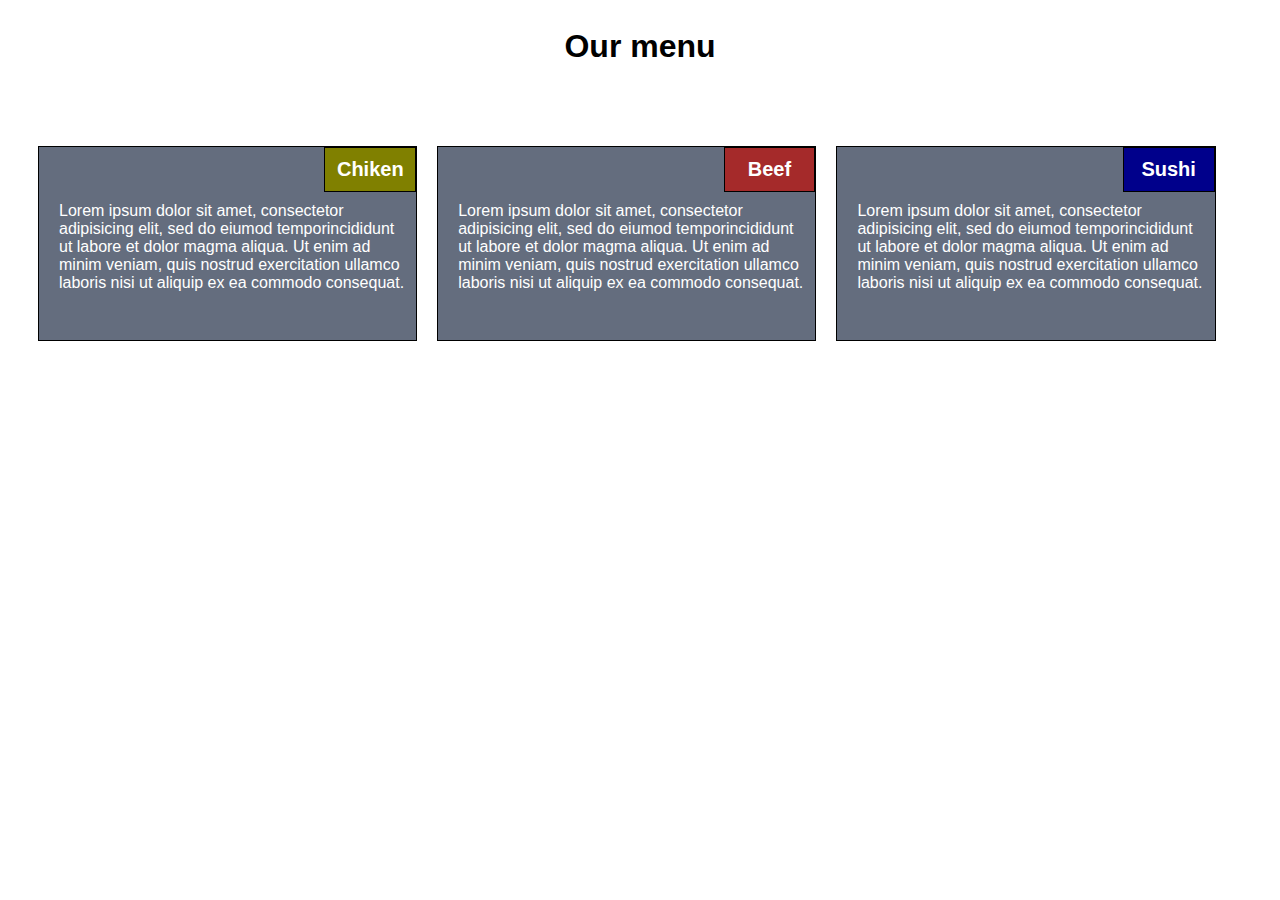
<file: module2-solution/index.html>
<!DOCTYPE html>
<html>
	<head>
		<meta charset="utf-8">
		<meta name="viewport" content="width=device-width, initial-scale=1.0">
		<title>Assignment solution for module 2</title>
		 <link rel="stylesheet" type="text/css" href="file.css" media="screen" />
	</head>
	<header>
																	<div>Our menu</div>												</header>
																<body>
																	<div id="container">
																		<section  id="first" class="col-sm-12 col-md-6 col-lg-3 medium">
																		<div class="title-text" id="text-bg-1">Chiken</div>																								<div class="text">Lorem ipsum dolor sit amet, consectetor adipisicing elit, sed do eiumod temporincididunt ut labore et dolor magma aliqua. Ut enim ad minim veniam, quis nostrud exercitation ullamco laboris nisi ut aliquip ex ea commodo consequat.</div>																													</section>
																																	<section  class="col-sm-12 col-md-6 col-lg-3 medium">
																																		<div class="title-text" id="text-bg-2">Beef</div>																								<div class="text">Lorem ipsum dolor sit amet, consectetor adipisicing elit, sed do eiumod temporincididunt ut labore et dolor magma aliqua. Ut enim ad minim veniam, quis nostrud exercitation ullamco laboris nisi ut aliquip ex ea commodo consequat.</div>
																																																</section>
																																																<section id="last" class="col-sm-12 col-md-12 col-lg-3">
																			<div class="title-text" id="text-bg-3">Sushi</div>
				<div class="text">Lorem ipsum dolor sit amet, consectetor adipisicing elit, sed do eiumod temporincididunt ut labore et dolor magma aliqua. Ut enim ad minim veniam, quis nostrud exercitation ullamco laboris nisi ut aliquip ex ea commodo consequat.</div>
																		</section>
																		</div>
															</body>
</html>
</file>
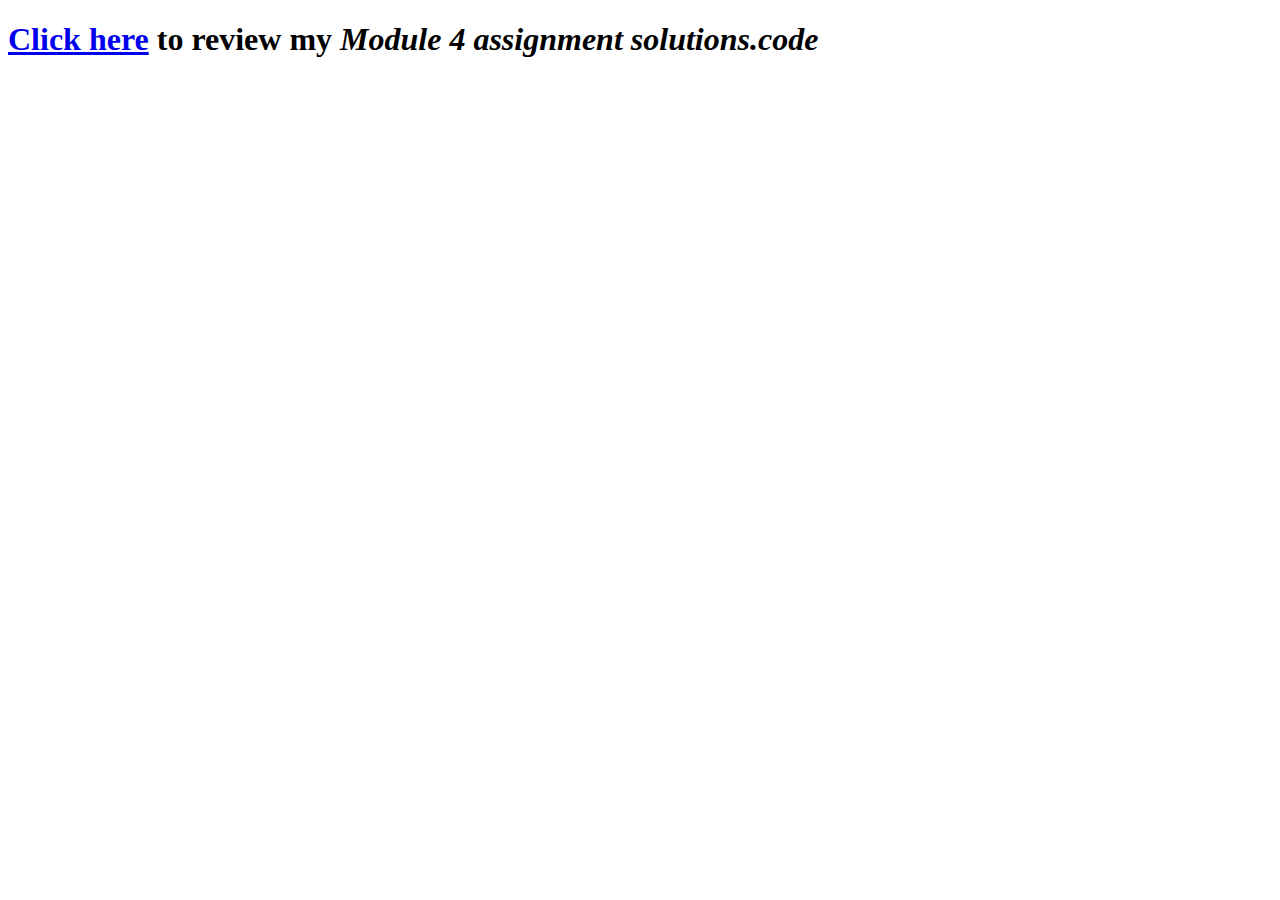
<file: module4-solution/index.html>
<!DOCTYPE html>
<html>
<head>
  <meta charset="utf-8">
  <title>Module 4 solution starter</title>
  <script>
    var names = []; // DO NOT REMOVE
  </script>
  <script src="SpeakHello.js"></script>
  <script src="SpeakGoodBye.js"></script>
  <script src="script.js"></script>
</head>
<body>
	<h1><a href="https://github.com/emachizy/coursera-test/tree/gh-pages/module4-solution">Click here</a> to review my <i>Module 4 assignment solutions.<i>code</h1>
</body>
</html>
</file>
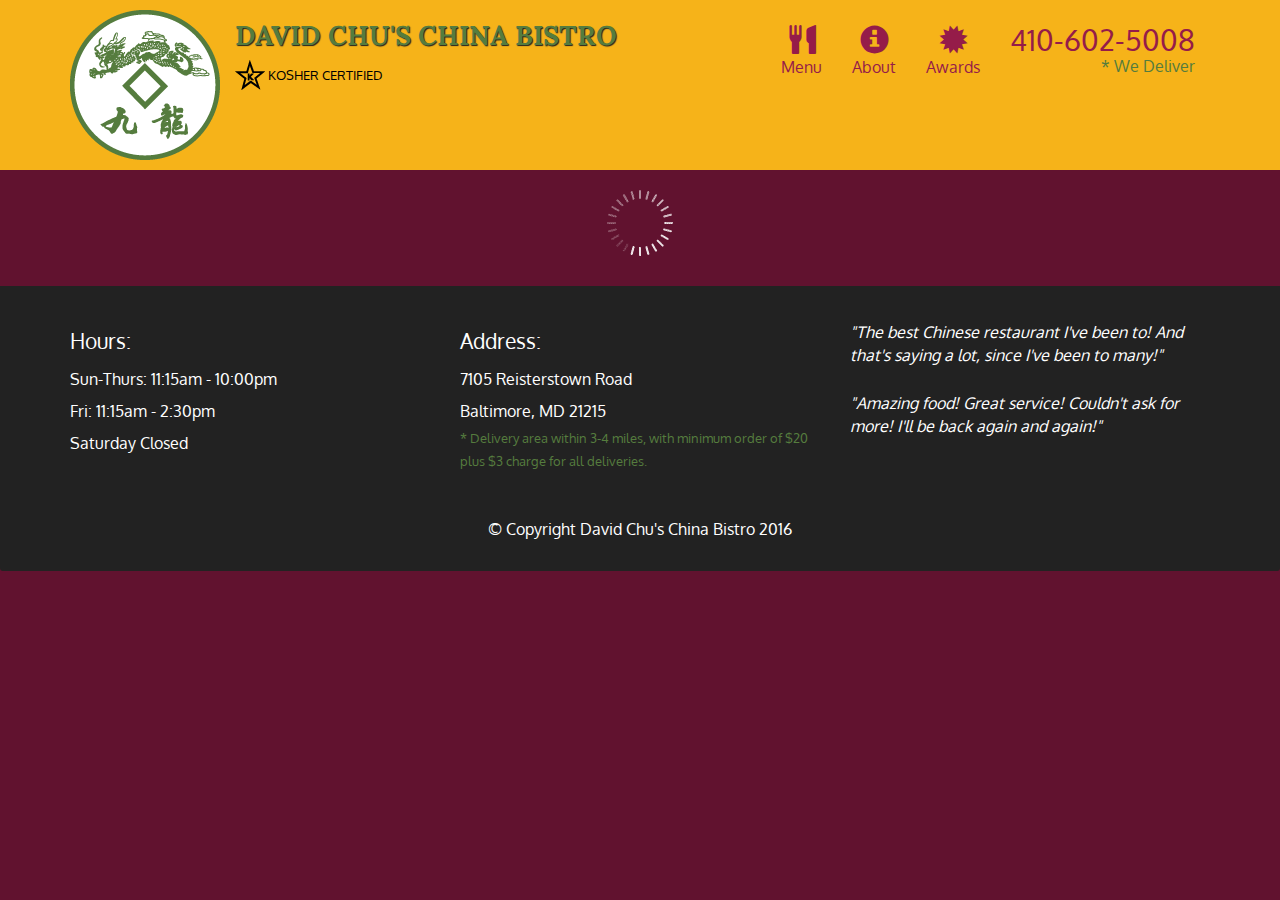
<file: module5-solution/index.html>
<!doctype html>
<html lang="en">
  <head>
    <meta charset="utf-8">
    <meta http-equiv="X-UA-Compatible" content="IE=edge">
    <meta name="viewport" content="width=device-width, initial-scale=1">
    <title>David Chu's China Bistro</title>
    <link rel="stylesheet" href="css/bootstrap.min.css">
    <link rel="stylesheet" href="css/styles.css">
    <link href='https://fonts.googleapis.com/css?family=Oxygen:400,300,700' rel='stylesheet' type='text/css'>
    <link href='https://fonts.googleapis.com/css?family=Lora' rel='stylesheet' type='text/css'>
  </head>
<body>
  <header>
    <nav id="header-nav" class="navbar navbar-default">
      <div class="container">
        <div class="navbar-header">
          <a href="index.html" class="pull-left visible-md visible-lg">
            <div id="logo-img" alt="Logo image"></div>
          </a>

          <div class="navbar-brand">
            <a href="index.html"><h1>David Chu's China Bistro</h1></a>
            <p>
              <img src="images/star-k-logo.png" alt="Kosher certification">
              <span>Kosher Certified</span>
            </p>
          </div>

          <button id="navbarToggle" type="button" class="navbar-toggle collapsed" data-toggle="collapse" data-target="#collapsable-nav" aria-expanded="false">
            <span class="sr-only">Toggle navigation</span>
            <span class="icon-bar"></span>
            <span class="icon-bar"></span>
            <span class="icon-bar"></span>
          </button>
        </div>
        
        <div id="collapsable-nav" class="collapse navbar-collapse">
           <ul id="nav-list" class="nav navbar-nav navbar-right">
            <li id="navHomeButton" class="visible-xs active">
              <a href="index.html">
                <span class="glyphicon glyphicon-home"></span> Home</a>
            </li>
            <li id="navMenuButton">
              <a href="#" onclick="$dc.loadMenuCategories();">
                <span class="glyphicon glyphicon-cutlery"></span><br class="hidden-xs"> Menu</a>
            </li>
            <li>
              <a href="#">
                <span class="glyphicon glyphicon-info-sign"></span><br class="hidden-xs"> About</a>
            </li>
            <li>
              <a href="#">
                <span class="glyphicon glyphicon-certificate"></span><br class="hidden-xs"> Awards</a>
            </li>
            <li id="phone" class="hidden-xs">
              <a href="tel:410-602-5008">
                <span>410-602-5008</span></a><div>* We Deliver</div>
            </li>
          </ul><!-- #nav-list -->
        </div><!-- .collapse .navbar-collapse -->
      </div><!-- .container -->
    </nav><!-- #header-nav -->
  </header>

  <div id="call-btn" class="visible-xs">
    <a class="btn" href="tel:410-602-5008">
    <span class="glyphicon glyphicon-earphone"></span>
    410-602-5008
    </a>
  </div>
  <div id="xs-deliver" class="text-center visible-xs">* We Deliver</div>

  <div id="main-content" class="container"></div>

  <footer class="panel-footer">
    <div class="container">
      <div class="row">
        <section id="hours" class="col-sm-4">
          <span>Hours:</span><br>
          Sun-Thurs: 11:15am - 10:00pm<br>
          Fri: 11:15am - 2:30pm<br>
          Saturday Closed
          <hr class="visible-xs">
        </section>
        <section id="address" class="col-sm-4">
          <span>Address:</span><br>
          7105 Reisterstown Road<br>
          Baltimore, MD 21215
          <p>* Delivery area within 3-4 miles, with minimum order of $20 plus $3 charge for all deliveries.</p>
          <hr class="visible-xs">
        </section>
        <section id="testimonials" class="col-sm-4">
          <p>"The best Chinese restaurant I've been to! And that's saying a lot, since I've been to many!"</p>
          <p>"Amazing food! Great service! Couldn't ask for more! I'll be back again and again!"</p>
        </section>
      </div>
      <div class="text-center">&copy; Copyright David Chu's China Bistro 2016</div>
    </div>
  </footer>

  <!-- jQuery (Bootstrap JS plugins depend on it) -->
  <script src="js/jquery-2.1.4.min.js"></script>
  <script src="js/bootstrap.min.js"></script>
  <script src="js/ajax-utils.js"></script>
  <script src="js/script.js"></script>
</body>
</html>
</file>
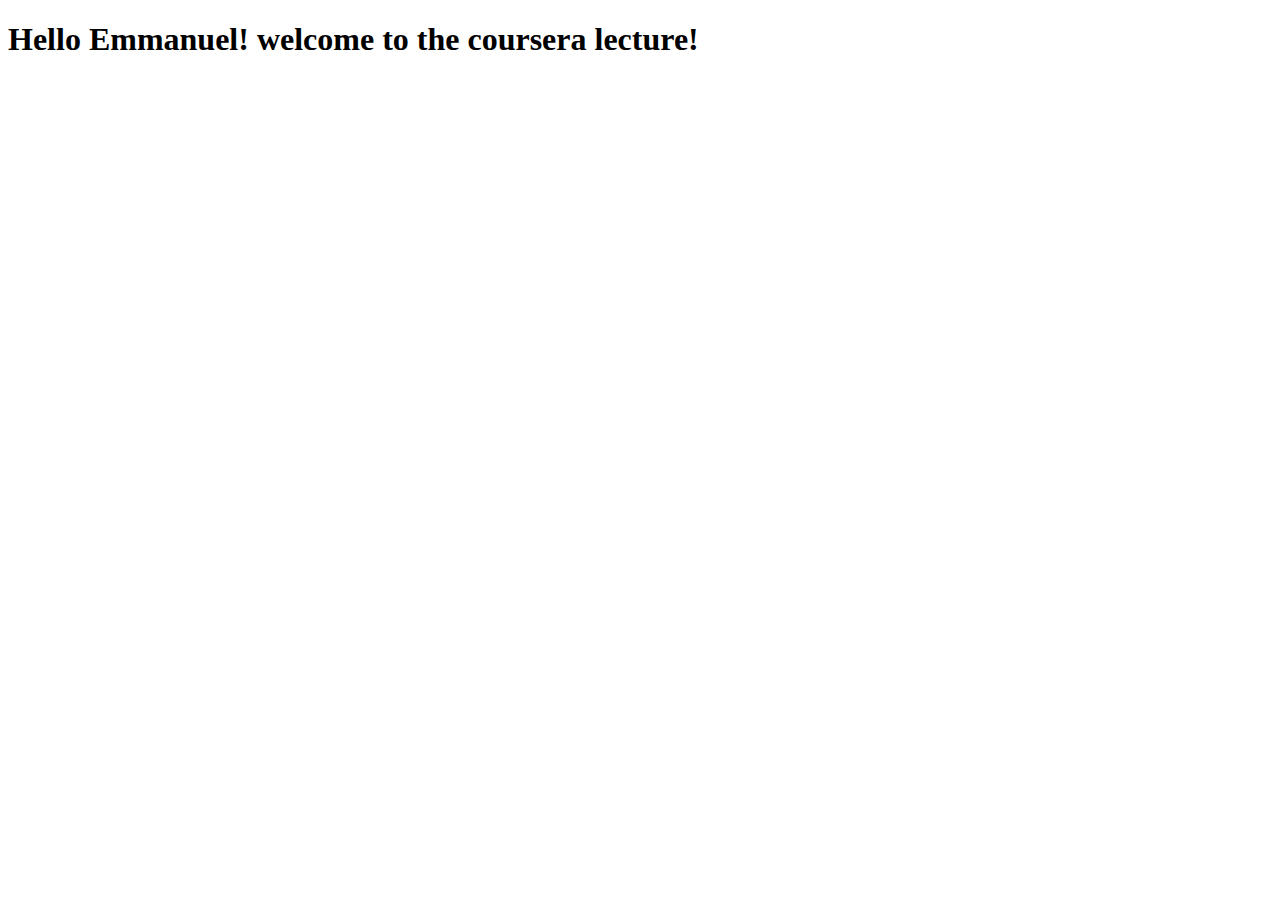
<file: site/index.html>
<!DOCTYPE html>
<html>
<head>
	<meta charset="utf-8">
	<meta name="viewport" content="width=device-width, initial-scale=1">
	<title>Hello sera</title>
</head>
<body>
<h1>Hello Emmanuel! welcome to the coursera lecture!</h1>
</body>
</html>
</file>
<file: module2-solution/file.css>
*{
	box-sizing: border-box;
	font-family: 'Roboto', sans-serif, italic;
}
body{
	position: relative;
}
header{
	font-weight: bold;
	text-align: center;
	height:4em;
	font-size: 2em;
	padding: 20px;
}
#container{
	position:relative;
}
.text{
	clear: right;
	padding: 10px;
}
section{
	border: 1px solid #000;
	margin: 10px;
	padding: 0px 0px 10px 10px;
	position: relative;
	background-color: #646D7E;
	color: #fff;
}
.title-text{
	width: 25%;
	color: #fff;
	font-weight: bold;
	float: right;
	border: 1px solid black;
	padding: 10px;
	font-size: 125%;
	font-weight: 80px;
	text-align: center;
}
#text-bg-1{
	background-color: #808000;
}
#text-bg-2{
	background-color:#A52A2A;
}
#text-bg-3{
	background-color: #00008B;
}
@media (min-width: 992px){
	#first{
		margin-left: 30px;
	}
	.col-lg-3{
		float: left;
		width: 30%;
		height: 195px;
	}
}
@media (min-width: 760px) and (max-width: 991px){
	.col-md-6{
		width: 47%;
		float: left;
	}
	.col-md-12{
		width:96%;
		clear: left;
		margin-left: 15px;
		margin-right: 15px;
	}
	#first{
		margin-left: 15px;
	}
	#last{
		margin: 20px 20px 20px 15px;
	}
}
@media (max-width: 767px) {
	.col-sm-12{
		clear: left;
		width 97%;
		margin: 15px;
		margin-right: 50px;
	}
}
</file>
<file: module5-solution/css/styles.css>
body {
  font-size: 16px;
  color: #fff;
  background-color: #61122f;
  font-family: 'Oxygen', sans-serif;
}

/** HEADER **/
#header-nav {
  background-color: #f6b319;
  border-radius: 0;
  border: 0;
}

#logo-img {
  background: url('../images/restaurant-logo_large.png') no-repeat;
  width: 150px;
  height: 150px;
  margin: 10px 15px 10px 0;
}

.navbar-brand {
  padding-top: 25px;
}
.navbar-brand h1 { /* Restaurant name */
  font-family: 'Lora', serif;
  color: #557c3e;
  font-size: 1.5em;
  text-transform: uppercase;
  font-weight: bold;
  text-shadow: 1px 1px 1px #222;
  margin-top: 0;
  margin-bottom: 0;
  line-height: .75;
}
.navbar-brand a:hover, .navbar-brand a:focus {
  text-decoration: none;
}
.navbar-brand p { /* Kosher cert */
  color: #000;
  text-transform: uppercase;
  font-size: .7em;
  margin-top: 15px;
}
.navbar-brand p span { /* Star-K */
  vertical-align: middle;
}

#nav-list {
  margin-top: 10px;
}
#nav-list a {
  color: #951C49;
  text-align: center;
}
#nav-list a:hover {
  background: #E7E7E7;
}
#nav-list a span {
  font-size: 1.8em;
}

#phone {
  margin-top: 5px;
}
#phone a { /* Phone number */
  text-align: right;
  padding-bottom: 0;
}
#phone div { /* We Deliver */
  color: #557c3e;
  text-align: right;
  padding-right: 15px;
}

.navbar-header button.navbar-toggle, .navbar-header .icon-bar {
  border: 1px solid #61122f;
}
.navbar-header button.navbar-toggle {
  clear: both;
  margin-top: -30px;
}
/* END HEADER */

/* FOOTER */
.panel-footer {
  margin-top: 30px;
  padding-top: 35px;
  padding-bottom: 30px;
  background-color: #222;
  border-top: 0;
}
.panel-footer div.row {
  margin-bottom: 35px;
}
#hours, #address {
  line-height: 2;
}
#hours > span, #address > span {
  font-size: 1.3em;
}
#address p {
  color: #557c3e;
  font-size: .8em;
  line-height: 1.8;
}
#testimonials {
  font-style: italic;
}
#testimonials p:nth-child(2) {
  margin-top: 25px;
}
/* END FOOTER */



/* HOME PAGE */
.container .jumbotron {
  box-shadow: 0 0 50px #3F0C1F;
  border: 2px solid #3F0C1F;
}

#menu-tile, #specials-tile, #map-tile {
  height: 250px;
  width: 100%;
  margin-bottom: 15px;
  position: relative;
  border: 2px solid #3F0C1F;
  overflow: hidden;
}
#menu-tile:hover, #specials-tile:hover, #map-tile:hover {
  box-shadow: 0 1px 5px 1px #cccccc;
}
#menu-tile {
  background: url('../images/menu-tile.jpg') no-repeat;
  background-position: center;
}
#specials-tile {
  background: url('../images/specials-tile.jpg') no-repeat;
  background-position: center;
}
#menu-tile span, #specials-tile span, #map-tile span {
  position: absolute;
  bottom: 0;
  right: 0;
  width: 100%;
  text-align: center;
  font-size: 1.6em;
  text-transform: uppercase;
  background-color: #000;
  color: #fff;
  opacity: .8;
}
/* END HOME PAGE */

/* MENU CATEGORIES PAGE */
.category-tile { 
  position: relative;
  border: 2px solid #3F0C1F;
  overflow: hidden;
  width: 200px;
  height: 200px;
  margin: 0 auto 15px;
}
.category-tile span {
  position: absolute;
  bottom: 0;
  right: 0;
  width: 100%;
  text-align: center;
  font-size: 1.2em;
  text-transform: uppercase;
  background-color: #000;
  color: #fff;
  opacity: .8;
}
.category-tile:hover {
  box-shadow: 0 1px 5px 1px #cccccc;
}

#menu-categories-title + div {
  margin-bottom: 50px;
}
/* END MENU CATEGORIES PAGE */

/* SINGLE CATEGORY PAGE */
.menu-item-tile {
  margin-bottom: 25px;
}
.menu-item-tile hr {
  width: 80%;
}
.menu-item-tile .menu-item-price {
  font-size: 1.1em;
  text-align: right;
  margin-top: -15px;
  margin-right: -15px;
}
.menu-item-tile .menu-item-price span {
  font-size: .6em;
}
.menu-item-photo {
  position: relative;
  border: 2px solid #3F0C1F; 
  overflow: hidden;
  padding: 0;
  margin-right: -15px;
  margin-left: auto;
  margin-bottom: 20px;
  max-width: 250px;
}
.menu-item-photo div {
  position: absolute;
  bottom: 0;
  right: 0;
  width: 80px;
  background-color: #557c3e;
  text-align: center;
}
.menu-item-description {
  padding-right: 30px;
}
h3.menu-item-title {
  margin: 0 0 10px;
}
.menu-item-details {
  font-size: .9em;
  font-style: italic;
}
/* END SINGLE CATEGORY PAGE */


/********** Large devices only **********/
@media (min-width: 1200px) {
  .container .jumbotron {
    background: url('../images/jumbotron_1200.jpg') no-repeat;
    height: 675px;
  }
}

/********** Medium devices only **********/
@media (min-width: 992px) and (max-width: 1199px) {
  /* Header */
  #logo-img {
    background: url('../images/restaurant-logo_medium.png') no-repeat;
    width: 100px;
    height: 100px;
    margin: 5px 5px 5px 0;
  }
  /* End Header */

  /* Home Page */
  .container .jumbotron {
    background: url('../images/jumbotron_992.jpg') no-repeat;
    height: 558px;
  }
  /* End Home Page */
}

/********** Small devices only **********/
@media (min-width: 768px) and (max-width: 991px) {
  /* Home Page */
  .container .jumbotron {
    background: url('../images/jumbotron_768.jpg') no-repeat;
    height: 432px;
  }
  /* End Home Page */
}

/********** Extra small devices only **********/
@media (max-width: 767px) {
  /* Header */
  .navbar-brand {
    padding-top: 10px;
    height: 80px;
  }
  .navbar-brand h1 { /* Restaurant name */
    padding-top: 10px;
    font-size: 5vw; /* 1vw = 1% of viewport width */
  }
  .navbar-brand p { /* Kosher cert */
    font-size: .6em;
    margin-top: 12px;
  }
  .navbar-brand p img { /* Star-K */
    height: 20px;
  }

  #collapsable-nav a { /* Collapsed nav menu text */
    font-size: 1.2em;
  }
  #collapsable-nav a span { /* Collapsed nav menu glyph */
    font-size: 1em;
    margin-right: 5px;
  }

  #call-btn > a {
    font-size: 1.5em;
    display: block;
    margin: 0 20px;
    padding: 10px;
    border: 2px solid #fff;
    background-color: #f6b319;
    color: #951c49;
  }
  #xs-deliver {
    margin-top: 5px;
    font-size: .7em;
    letter-spacing: .1em;
    text-transform: uppercase;
  }
  /* End Header */

  /* Footer */
  .panel-footer section {
    margin-bottom: 30px;
    text-align: center;
  }
  .panel-footer section:nth-child(3) {
    margin-bottom: 0; /* margin already exists on the whole row */
  }
  .panel-footer section hr {
    width: 50%;
  }
  /* End Footer */

  /* Home Page */
  .container .jumbotron {
    margin-top: 30px;
    padding: 0;
  }
  #menu-tile, #specials-tile {
    width: 360px;
    margin: 0 auto 15px;
  }

  .menu-item-photo {
    margin-right: auto;
  }
  .menu-item-tile .menu-item-price {
    text-align: center;
  }
  .menu-item-description {
    text-align: center;;
  }
}


/********** Super extra small devices Only :-) (e.g., iPhone 4) **********/
@media (max-width: 479px) {
  /* Header */
  .navbar-brand h1 { /* Restaurant name */
    padding-top: 5px;
    font-size: 6vw;
  }
  /* End Header */
  
  /* Home page */
  #menu-tile, #specials-tile {
    width: 280px;
    margin: 0 auto 15px;
  }

  .col-xxs-12 {
    position: relative;
    min-height: 1px;
    padding-right: 15px;
    padding-left: 15px;
    float: left;
    width: 100%;
  }
}
</file>
